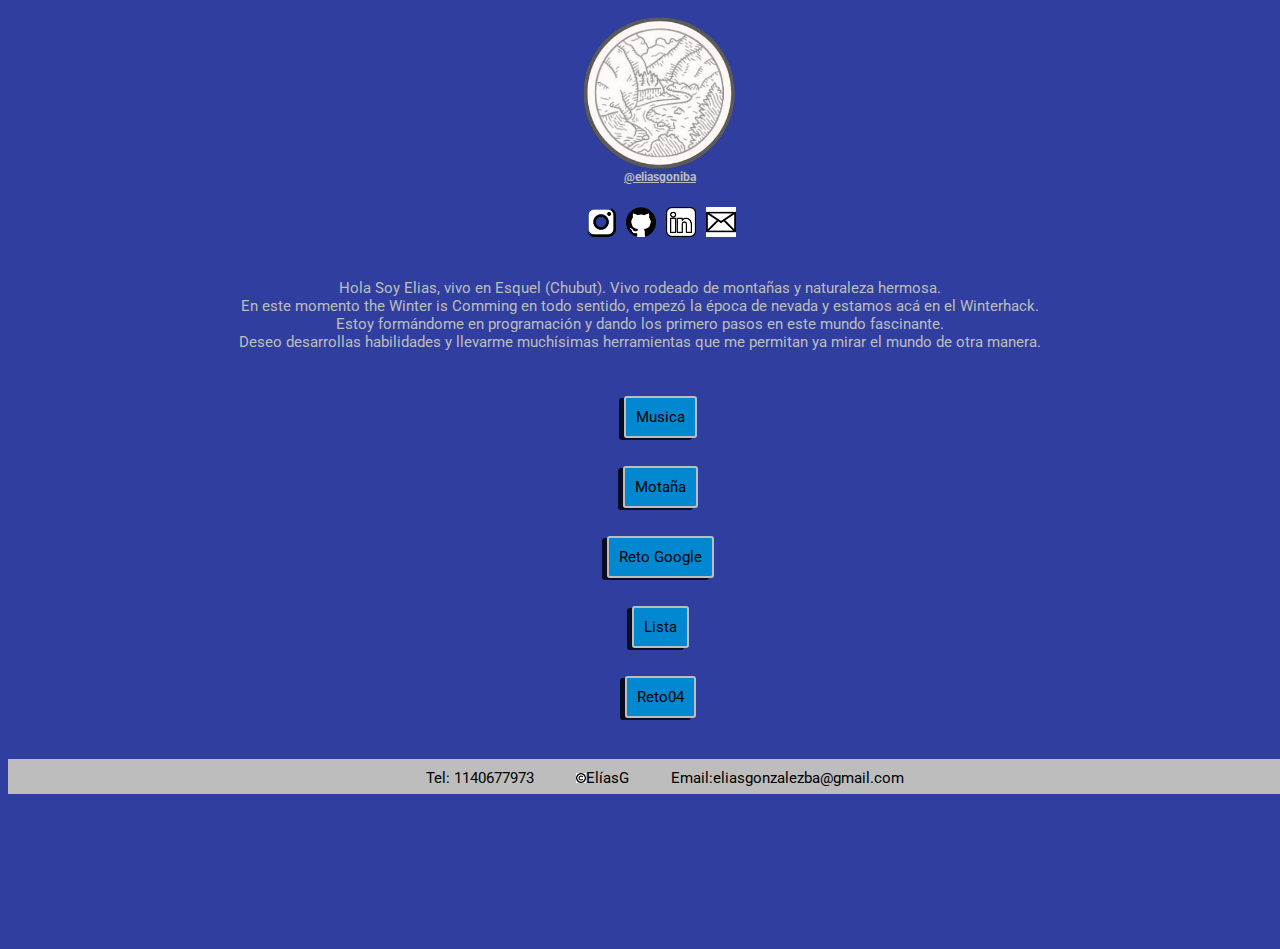
<file: index.html>
<!DOCTYPE html>
<html lang="en">
<head>
    <meta charset="UTF-8"/>
    <meta name="viewport" content="width=device-width, initial-scale=1.0"/>
    <title>Reto01 Elías</title>  
<meta name="description" content="Mi primer reto"/>
<meta name="keywords" content=" reto, codearock, Elías"/>
<meta name="author" content="EliasGonIba"/>
<meta name="copyright" content="Elias Codearock">

<link rel="icon" href="images/logoPrincipalfinal.png" type="image/png">

<meta property="og:title" content="Reto 01 CodeaRock">
<meta property="og: description" content="Este es el primer reto">
<meta property="og: type" content="El primer reto ">
<meta property="og: image" content="https://github.com/eliasgoniba/portfolioElias.github.io/Retos/images/logoPrincipal.png">
<meta property="og:url" content="https://github.com/eliasgoniba/portfolioElias.github.io">

<meta property="twitter:title" content="Reto 01 CodeaRock">
<meta property="twitter: description" content="ESte es el primer reto">
<meta property="twitter: type" content="El primer reto ">
<meta property="twitter: image" content="portfolioElias.github.io/Retos/images
/logoPrincipal.png">
<meta property="twitter:url" content="https://github.com/eliasgoniba/portfolioElias.github.io">


<link rel="preconnect" href="https://fonts.googleapis.com">
<link rel="preconnect" href="https://fonts.gstatic.com" crossorigin>
<link href="https://fonts.googleapis.com/css2?family=Roboto&display=swap" rel="stylesheet">


<link rel="stylesheet" href="css/style.css">

</head>
<div > 
<body>

<header>
<div>
 <a href="https://instagram.com/eliasgoniba?igshid=ZDc4ODBmNjlmNQ=="><img src="images/logoPrincipalfinal.png"  alt="Logo Principal" class="logoPrincipalfinal"></a> 
        
 </div>

</header>

<section >
    <nav>
        <h5><a href="https://instagram.com/eliasgoniba?igshid=ZDc4ODBmNjlmNQ==">@eliasgoniba</a></h5>
        <ul>
        <li><a href="https://instagram.com/eliasgoniba?igshid=ZDc4ODBmNjlmNQ=="><img src="images/logoInstafinal.png" alt=" Logo Instagram" class="logosNav"></a></li>
        <li><a href="https://github.com/eliasgoniba/portfolioElias.github.io/"><img src="images/logoGitHubfinal.png" alt="Logo GitHub" class="logosNav"></a></li>
        <li><a href="https://www.linkedin.com/in/elias-gonzalez-iba%C3%B1ez-2b1297285/"><img src="images/logoLinkefinal.png" alt="Logo Linkedin" class="logosNav"></a></li>
        <li><a href="mailto:eliasgonzalezba@gmail.com"><img src="images/logoMail.png" alt="Logo Mail" class="logosNav"></a></li>
        </ul>
    </nav>
</section>

<section>
    <div >
        <p >Hola Soy Elias, vivo en Esquel (Chubut). Vivo rodeado de montañas y naturaleza hermosa. <br>En este momento the Winter is Comming en todo sentido, empezó la época de nevada y estamos acá en el Winterhack. 
            <br>Estoy formándome  en programación y dando los primero pasos en este mundo fascinante. <br>Deseo desarrollas habilidades y llevarme muchísimas herramientas que me permitan ya mirar el mundo de otra manera.</p>
    </div>


    <nav>
<ol>
    <li><p><a href="https://open.spotify.com/artist/2QsynagSdAqZj3U9HgDzjD?si=OHJNdXlrTTyfEvVLBrTKKw" class="boton" >Musica</a></p></li>
    <li><p><a href="https://www.youtube.com/watch?v=e1Hly-nFp6o" class="boton">Motaña</a></p></li>
    <li><p><a href="https://eliasgoniba.github.io/Reto02/" class="boton">Reto Google</a></p></li>
    <li><p><a href="https://eliasgoniba.github.io/Reto03/index.html" class="boton">Lista</a></p></li>
    <li><p><a href="https://reto04-d20e5.web.app/" class="boton">Reto04</a></p></li>
</ol>
</nav>

</section>
</div>

<div>
    <footer>
        <div intemscope itemtype="https://schema.org/Organization">
        <ul > 
        <li class="Pie"><p>Tel:<span intemprop="telephone"> 1140677973</span></p></li>
        <li class="Pie"><p><img src="images/logocopyright.png" alt=" Logo Copy" class="Copy"><span intemprop=""name">ElíasG</span></p> </li>
        <li class="Pie"><p>Email:<span intemprop=""email">eliasgonzalezba@gmail.com</span></p></li>
    </ul>
    </footer>
</div>

</body>
</div>
</html>
</file>
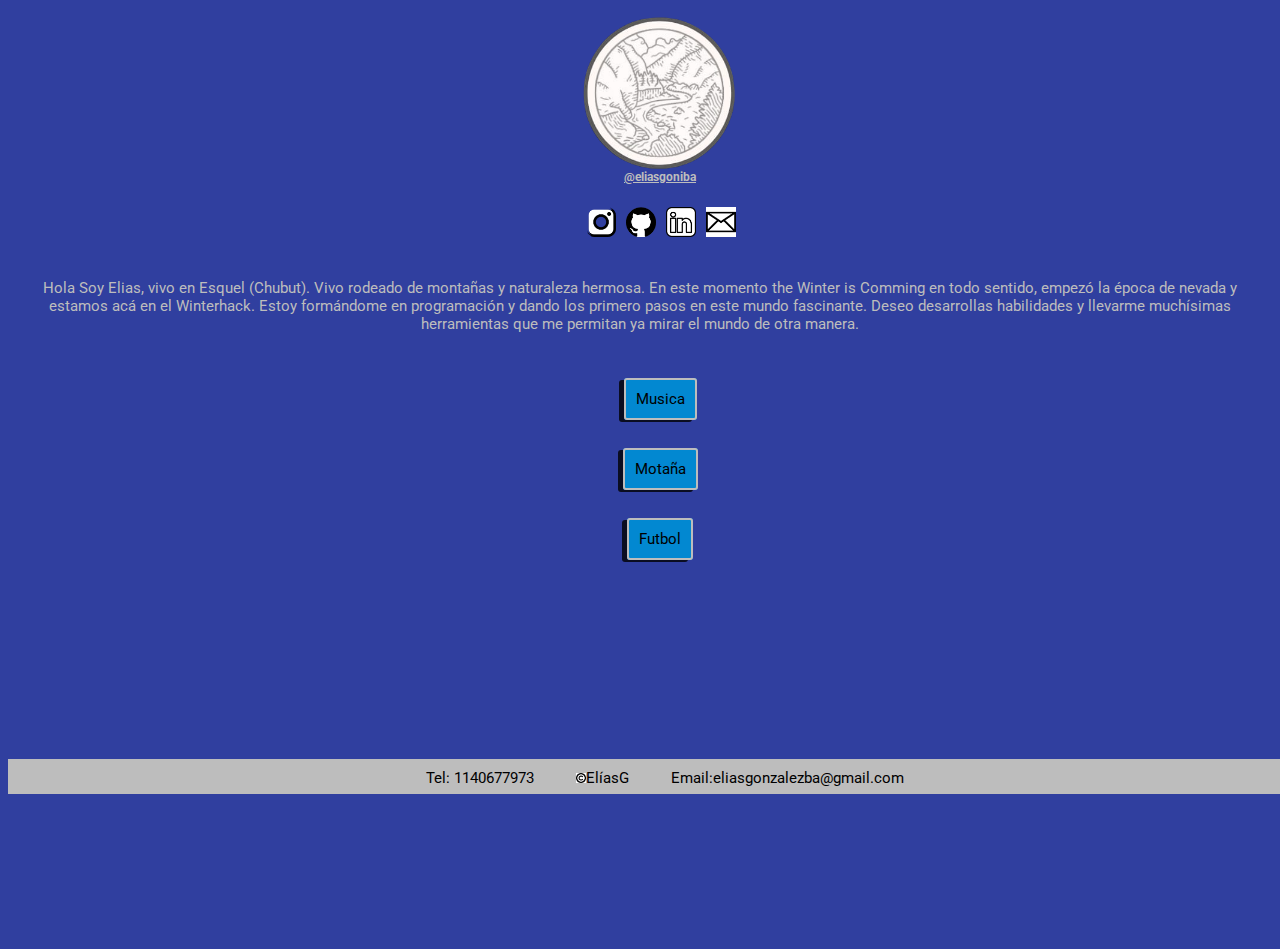
<file: Reto01-index.html>
<!DOCTYPE html>
<html lang="en">
<head>
    <meta charset="UTF-8"/>
    <meta name="viewport" content="width=device-width, initial-scale=1.0"/>
    <title>Reto01 Elías</title>  
<meta name="description" content="Mi primer reto"/>
<meta name="keywords" content=" reto, codearock, Elías"/>
<meta name="author" content="EliasGonIba"/>
<meta name="copyright" content="Elias Codearock">

<link rel="icon" href="images/logoPrincipalfinal.png" type="image/png">

<meta property="og:title" content="Reto 01 CodeaRock">
<meta property="og: description" content="Este es el primer reto">
<meta property="og: type" content="El primer reto ">
<meta property="og: image" content="https://github.com/eliasgoniba/portfolioElias.github.io/Retos/images/logoPrincipal.png">
<meta property="og:url" content="https://github.com/eliasgoniba/portfolioElias.github.io">

<meta property="twitter:title" content="Reto 01 CodeaRock">
<meta property="twitter: description" content="ESte es el primer reto">
<meta property="twitter: type" content="El primer reto ">
<meta property="twitter: image" content="portfolioElias.github.io/Retos/images
/logoPrincipal.png">
<meta property="twitter:url" content="https://github.com/eliasgoniba/portfolioElias.github.io">


<link rel="preconnect" href="https://fonts.googleapis.com">
<link rel="preconnect" href="https://fonts.gstatic.com" crossorigin>
<link href="https://fonts.googleapis.com/css2?family=Roboto&display=swap" rel="stylesheet">


<link rel="stylesheet" href="css/style.css">

</head>
<div > 
<body>

<header>
<div>
        <a href="https://instagram.com/eliasgoniba?igshid=ZDc4ODBmNjlmNQ=="><img src="images/logoPrincipalfinal.png"  alt="Logo Principal" class="logoPrincipalfinal"></a> 
        
 </div>

</header>

<section >
    <nav>
        <h5><a href="https://instagram.com/eliasgoniba?igshid=ZDc4ODBmNjlmNQ==">@eliasgoniba</a></h5>
        <ul>
        <li><a href="https://instagram.com/eliasgoniba?igshid=ZDc4ODBmNjlmNQ=="><img src="images/logoInstafinal.png" alt=" Logo Instagram" class="logosNav"></a></li>
        <li><a href="https://github.com/eliasgoniba/portfolioElias.github.io/"><img src="images/logoGitHubfinal.png" alt="Logo GitHub" class="logosNav"></a></li>
        <li><a href="https://www.linkedin.com/in/elias-gonzalez-iba%C3%B1ez-2b1297285/"><img src="images/logoLinkefinal.png" alt="Logo Linkedin" class="logosNav"></a></li>
        <li><a href="mailto:eliasgonzalezba@gmail.com"><img src="images/logoMail.png" alt="Logo Mail" class="logosNav"></a></li>
        </ul>
    </nav>
</section>

<section>
    <div >
        <p>Hola Soy Elias, vivo en Esquel (Chubut). Vivo rodeado de montañas y naturaleza hermosa. En este momento the Winter is Comming en todo sentido, empezó la época de nevada y estamos acá en el Winterhack. Estoy formándome  en programación y dando los primero pasos en este mundo fascinante. Deseo desarrollas habilidades y llevarme muchísimas herramientas que me permitan ya mirar el mundo de otra manera.</p>
    </div>


    <nav>
<ol>
    <li><p><a href="https://open.spotify.com/artist/2QsynagSdAqZj3U9HgDzjD?si=OHJNdXlrTTyfEvVLBrTKKw" class="boton" >Musica</a></p></li>
    <li><p><a href="https://www.youtube.com/watch?v=e1Hly-nFp6o" class="boton">Motaña</a></p></li>
    <li><p><a href="https://www.youtube.com/watch?v=VJZDxo4RxqM&vl=es-419" class="boton">Futbol</a></p></li>
</ol>
</nav>

</section>
</div>

<div>
    <footer>
        <div intemscope itemtype="https://schema.org/Organization">
        <ul > 
        <li class="Pie"><p>Tel:<span intemprop="telephone"> 1140677973</span></p></li>
        <li class="Pie"><p><img src="images/logocopyright.png" alt=" Logo Copy" class="Copy"><span intemprop=""name">ElíasG</span></p> </li>
        <li class="Pie"><p>Email:<span intemprop=""email">eliasgonzalezba@gmail.com</span></p></li>
    </ul>
    </footer>
</div>

</body>
</div>
</html>
</file>
<file: css/style.css>
header{
    height: 150px;
    background: #303F9F;
}
.logoPrincipalfinal{
width: 300px;
 margin-left: -15 px; 
 margin-top: -65px;
 margin-right: -25px;
margin-bottom: -53px;
text-align: center;
}
a{ 
    color: #BDBDBD;
}

h5{
    padding: 10px;
    text-align: center;
    margin-left: 40px;
    margin-top: 1px;
}


.medio{
    height: 230px;
}

.logosNav{
width: 30px;
margin-top: -10px;
margin-bottom: -10;
margin-left: 2px;
padding:2px;
text-align: center;
}
section{
    height: 300px;
}

nav ul{
text-align: center;
}

nav ul li {
display: inline-block;
}

p{
margin-top: -200px;
font-weight: 400;
font-size: 15px;
text-align: center;
padding: 20px;
}

body{
font-family: 'Roboto', sans-serif;
color:#BDBDBD;
font-weight: 400;
font-size: 15px;
text-align: center;
background: #303F9F;
}

.ultimo{
height: 50px;
}

ol{
    list-style-type: none;
}
div nav ol li p {
height: 13px;
text-align: center;
margin-top: 17px
}


.boton{
font-family: 'Roboto', sans-serif;
color:black;
text-transform: capitalize;
text-decoration: none;
background-color:#0288D1;
border: solid 2px #BDBDBD;
padding: 10px;
border-radius: 3px;
box-shadow: -5px 2px rgba(1,1,1,0.8);
width: 5px;
margin-bottom: 15px;
}
.boton:hover {
        background: orange;
        color: white;
        font-size: 40px;
}

footer{
background: #BDBDBD;
height: 25px;
width: 100%;
font-family: 'Roboto', sans-serif;
font-size: 10px;
text-align: center;
margin-top: 200px;
margin-bottom: 10px;
padding: 5px;
color: black;
/*position: fixed;*/
bottom: 0;
}
.Copy{
width: 10px;
}

.Pie{
list-style-type: none;
display: inline-block;
}
</file>
